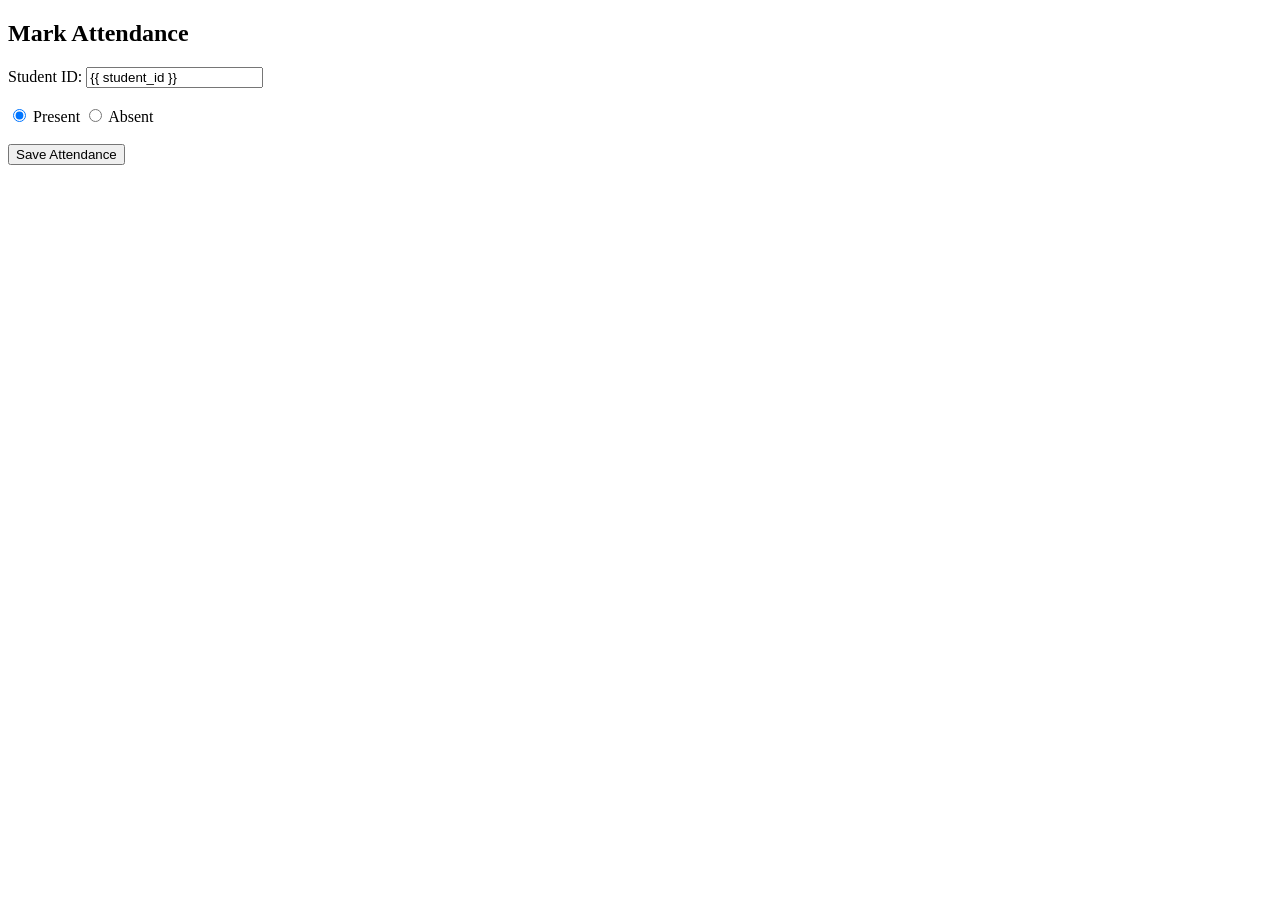
<file: mark_attendance.html>
<!DOCTYPE html>
<html>
<head>
    <title>Mark Attendance</title>
</head>
<body>

<h2>Mark Attendance</h2>

<form method="POST">

    Student ID:
    <input type="text" value="{{ student_id }}" readonly>

    <br><br>

    <input type="radio" name="status" value="Present" checked>
    Present

    <input type="radio" name="status" value="Absent">
    Absent

    <br><br>

    <input type="submit" value="Save Attendance">

</form>

</body>
</html>
</file>
